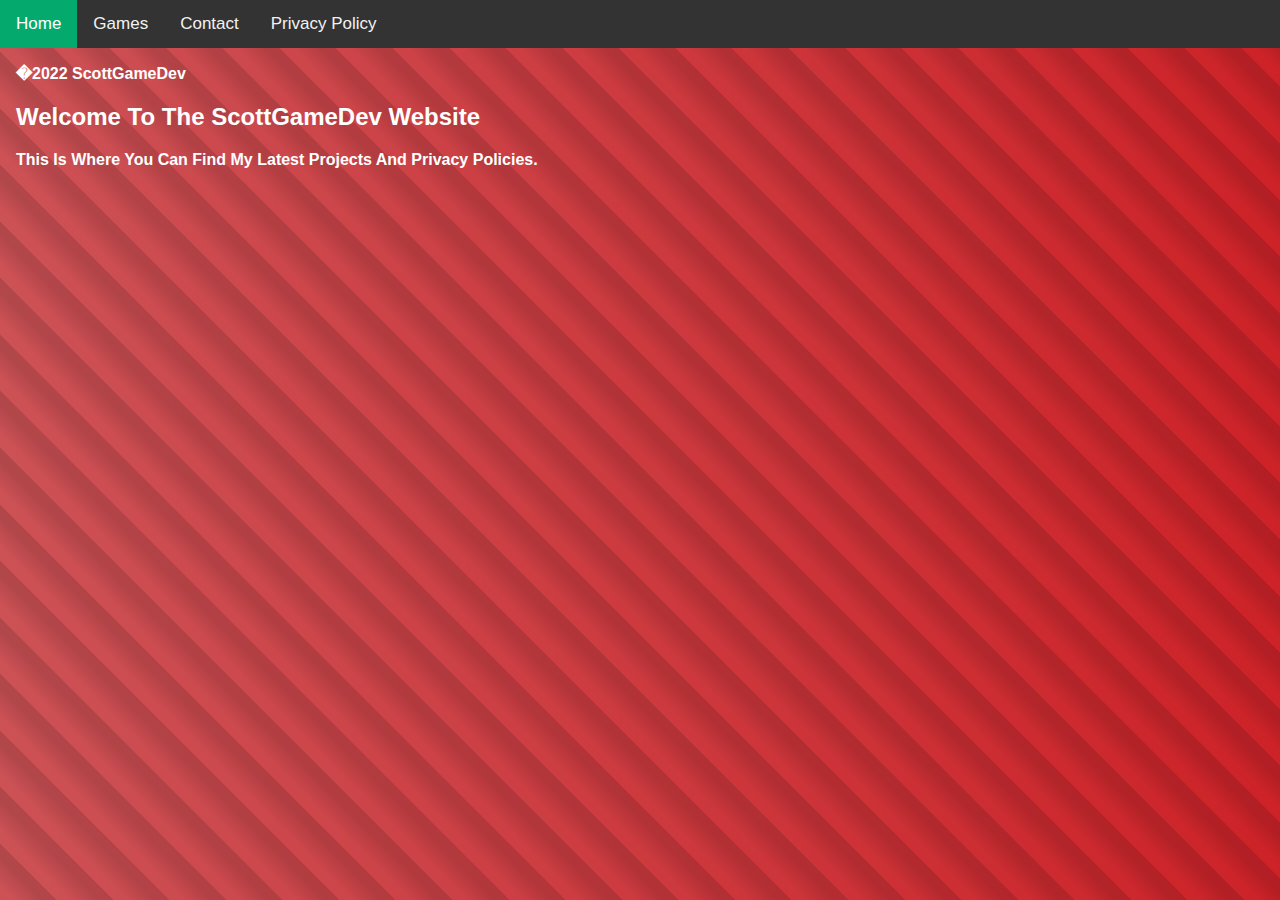
<file: index.html>
<!DOCTYPE html>
<html>
<head>
    <meta name="viewport" content="width=device-width, initial-scale=1">
    <link rel="stylesheet" href="stylesheet.css">
    <style>
        body {
            margin: 0;
            font-family: Arial, Helvetica, sans-serif;
        }

        .topnav {
            overflow: hidden;
            background-color: #333;
        }

            .topnav a {
                float: left;
                display: block;
                color: #f2f2f2;
                text-align: center;
                padding: 14px 16px;
                text-decoration: none;
                font-size: 17px;
            }

                .topnav a:hover {
                    background-color: #ddd;
                    color: black;
                }

                .topnav a.active {
                    background-color: #04AA6D;
                    color: white;
                }

            .topnav .icon {
                display: none;
            }

        @media screen and (max-width: 600px) {
            .topnav a:not(:first-child) {
                display: none;
            }

            .topnav a.icon {
                float: right;
                display: block;
            }
        }

        @media screen and (max-width: 600px) {
            .topnav.responsive {
                position: relative;
            }

                .topnav.responsive .icon {
                    position: absolute;
                    right: 0;
                    top: 0;
                }

                .topnav.responsive a {
                    float: none;
                    display: block;
                    text-align: left;
                }
        }
    </style>
</head>

<body style="background-color: #edfeff; " class="animation-area">

    <div class="topnav" id="myTopnav">
        <a href="index.html" class="active">Home</a>
        <a href="Games.html">Games</a>
        <a href="Contact.html">Contact</a>
        <a href="PrivacyPolicy.html">Privacy Policy</a>
        <a href="javascript:void(0);" class="icon" onclick="myFunction()">
            <i class="fa fa-bars"></i>
        </a>
    </div>

    <div style="padding-left:16px">
        <p>�2022 ScottGameDev</p>
        <h2>Welcome To The ScottGameDev Website</h2>
        <p>This Is Where You Can Find My Latest Projects And Privacy Policies.</p>
    </div>

    <script>
        function myFunction() {
            var x = document.getElementById("myTopnav");
            if (x.className === "topnav") {
                x.className += " responsive";
            } else {
                x.className = "topnav";
            }
        }
    </script>

</body>
</html>
</file>
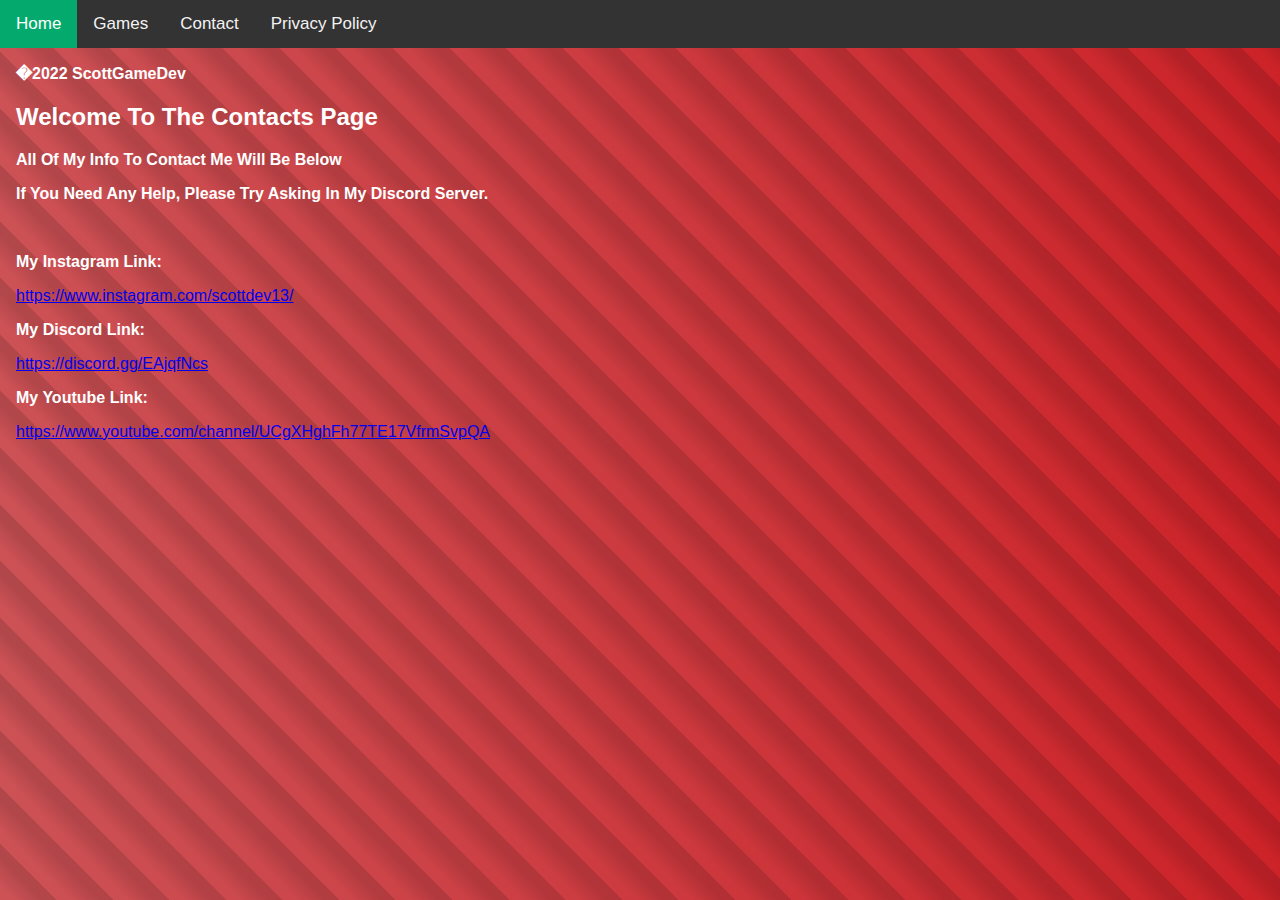
<file: Contact.html>
<!DOCTYPE html>
<html>
<head>
    <meta name="viewport" content="width=device-width, initial-scale=1">
    <link rel="stylesheet" href="stylesheet.css">
    <style>
        body {
            margin: 0;
            font-family: Arial, Helvetica, sans-serif;
        }

        .topnav {
            overflow: hidden;
            background-color: #333;
        }

            .topnav a {
                float: left;
                display: block;
                color: #f2f2f2;
                text-align: center;
                padding: 14px 16px;
                text-decoration: none;
                font-size: 17px;
            }

                .topnav a:hover {
                    background-color: #ddd;
                    color: black;
                }

                .topnav a.active {
                    background-color: #04AA6D;
                    color: white;
                }

            .topnav .icon {
                display: none;
            }

        @media screen and (max-width: 600px) {
            .topnav a:not(:first-child) {
                display: none;
            }

            .topnav a.icon {
                float: right;
                display: block;
            }
        }

        @media screen and (max-width: 600px) {
            .topnav.responsive {
                position: relative;
            }

                .topnav.responsive .icon {
                    position: absolute;
                    right: 0;
                    top: 0;
                }

                .topnav.responsive a {
                    float: none;
                    display: block;
                    text-align: left;
                }
        }
    </style>
</head>
<body style="background-color: #edfeff; " class="animation-area">



    <div class="topnav" id="myTopnav">
        <a href="index.html" class="active">Home</a>
        <a href="Games.html">Games</a>
        <a href="Contact.html">Contact</a>
        <a href="PrivacyPolicy.html">Privacy Policy</a>
        <a href="javascript:void(0);" class="icon" onclick="myFunction()">
            <i class="fa fa-bars"></i>
        </a>
    </div>

    <div style="padding-left:16px">
        <p>�2022 ScottGameDev</p>
        <h2>Welcome To The Contacts Page</h2>
        <p>All Of My Info To Contact Me Will Be Below</p>
        <p>If You Need Any Help, Please Try Asking In My Discord Server.</p>
        <br />
        <p>My Instagram Link: </p>
        <a href="https://www.instagram.com/scottdev13/">https://www.instagram.com/scottdev13/</a>
        <br />
        <p>My Discord Link: </p>
        <a href="https://discord.gg/EAjqfNcs">https://discord.gg/EAjqfNcs</a>
        <br />
        <p>My Youtube Link: </p>
        <a href="https://www.youtube.com/channel/UCgXHghFh77TE17VfrmSvpQA">https://www.youtube.com/channel/UCgXHghFh77TE17VfrmSvpQA</a>
    </div>

    <script>
        function myFunction() {
            var x = document.getElementById("myTopnav");
            if (x.className === "topnav") {
                x.className += " responsive";
            } else {
                x.className = "topnav";
            }
        }
    </script>

</body>
</html>
</file>
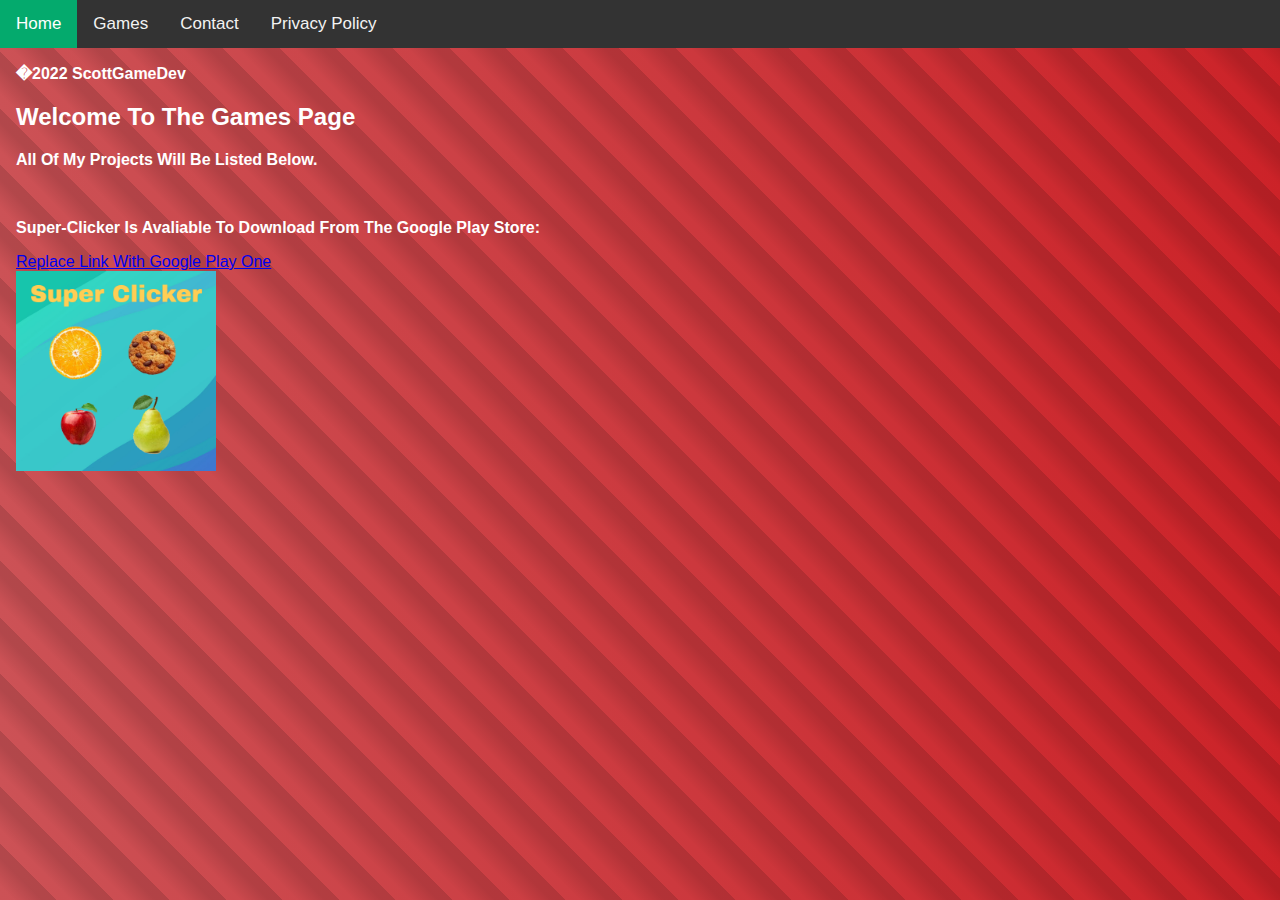
<file: Games.html>
<!DOCTYPE html>
<html>
<head>
    <meta name="viewport" content="width=device-width, initial-scale=1">
    <link rel="stylesheet" href="stylesheet.css">
    <style>
        body {
            margin: 0;
            font-family: Arial, Helvetica, sans-serif;
        }

        .topnav {
            overflow: hidden;
            background-color: #333;
        }

            .topnav a {
                float: left;
                display: block;
                color: #f2f2f2;
                text-align: center;
                padding: 14px 16px;
                text-decoration: none;
                font-size: 17px;
            }

                .topnav a:hover {
                    background-color: #ddd;
                    color: black;
                }

                .topnav a.active {
                    background-color: #04AA6D;
                    color: white;
                }

            .topnav .icon {
                display: none;
            }

        @media screen and (max-width: 600px) {
            .topnav a:not(:first-child) {
                display: none;
            }

            .topnav a.icon {
                float: right;
                display: block;
            }
        }

        @media screen and (max-width: 600px) {
            .topnav.responsive {
                position: relative;
            }

                .topnav.responsive .icon {
                    position: absolute;
                    right: 0;
                    top: 0;
                }

                .topnav.responsive a {
                    float: none;
                    display: block;
                    text-align: left;
                }
        }
    </style>
</head>
<body style="background-color: #edfeff; " class="animation-area">



    <div class="topnav" id="myTopnav">
        <a href="index.html" class="active">Home</a>
        <a href="Games.html">Games</a>
        <a href="Contact.html">Contact</a>
        <a href="PrivacyPolicy.html">Privacy Policy</a>
        <a href="javascript:void(0);" class="icon" onclick="myFunction()">
            <i class="fa fa-bars"></i>
        </a>
    </div>

    <div style="padding-left:16px">
        <p>�2022 ScottGameDev</p>
        <h2>Welcome To The Games Page</h2>
        <p>All Of My Projects Will Be Listed Below.</p>
        <br />
        <p>Super-Clicker Is Avaliable To Download From The Google Play Store:</p>
        <a href="www.ReplaceLinkWithGooglePlayOne.com">Replace Link With Google Play One</a>
        <br />
        <img src="SuperClicker.png" alt="Super Clicker" style="width: 200px; height: 200px;">
    </div>

    <script>
        function myFunction() {
            var x = document.getElementById("myTopnav");
            if (x.className === "topnav") {
                x.className += " responsive";
            } else {
                x.className = "topnav";
            }
        }
    </script>

</body>
</html>
</file>
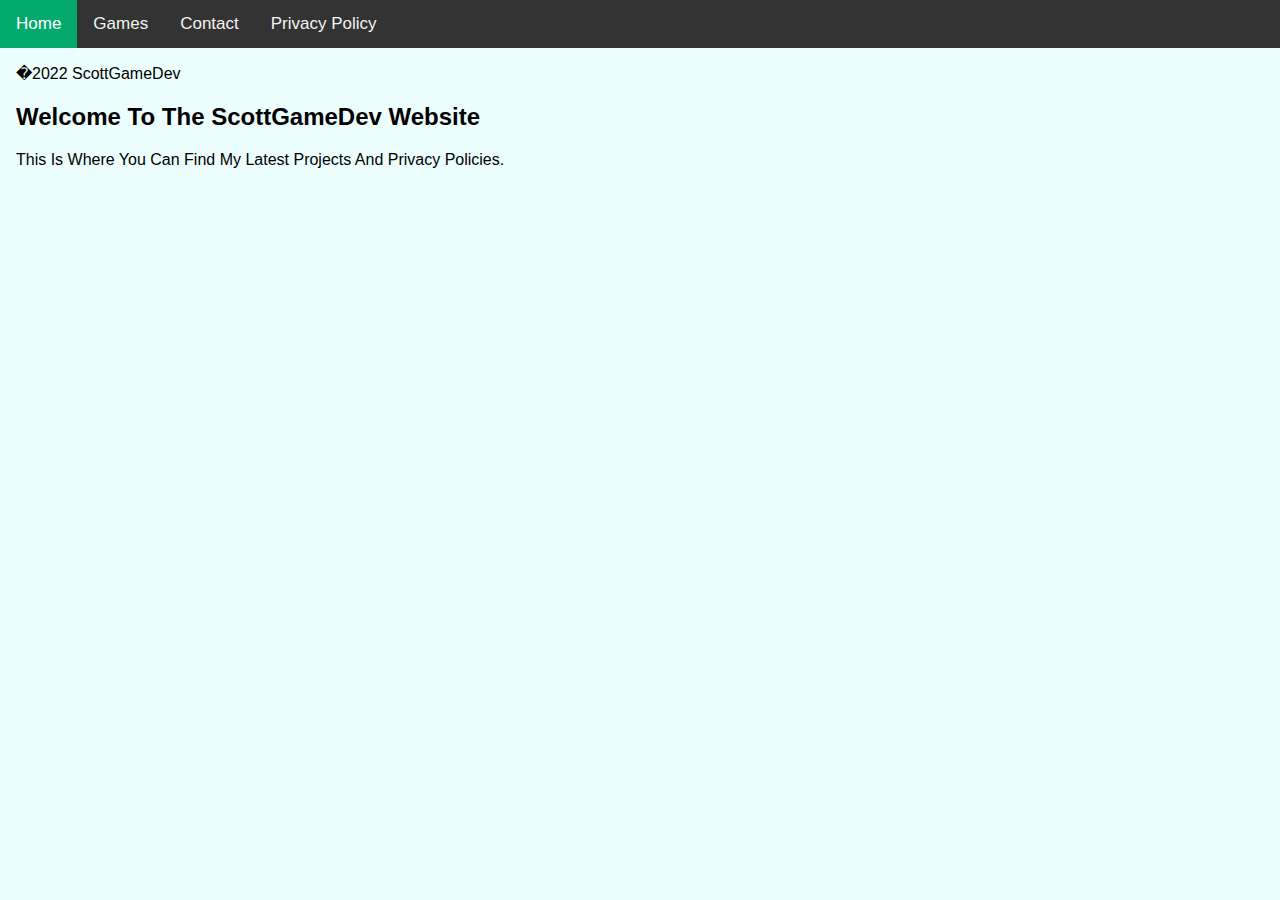
<file: HomePage.html>
<!DOCTYPE html>
<html>
<head>
    <meta name="viewport" content="width=device-width, initial-scale=1">
    <link rel="stylesheet" href="https://cdnjs.cloudflare.com/ajax/libs/font-awesome/4.7.0/css/font-awesome.min.css">
    <style>
        body {
            margin: 0;
            font-family: Arial, Helvetica, sans-serif;
        }

        .topnav {
            overflow: hidden;
            background-color: #333;
        }

            .topnav a {
                float: left;
                display: block;
                color: #f2f2f2;
                text-align: center;
                padding: 14px 16px;
                text-decoration: none;
                font-size: 17px;
            }

                .topnav a:hover {
                    background-color: #ddd;
                    color: black;
                }

                .topnav a.active {
                    background-color: #04AA6D;
                    color: white;
                }

            .topnav .icon {
                display: none;
            }

        @media screen and (max-width: 600px) {
            .topnav a:not(:first-child) {
                display: none;
            }

            .topnav a.icon {
                float: right;
                display: block;
            }
        }

        @media screen and (max-width: 600px) {
            .topnav.responsive {
                position: relative;
            }

                .topnav.responsive .icon {
                    position: absolute;
                    right: 0;
                    top: 0;
                }

                .topnav.responsive a {
                    float: none;
                    display: block;
                    text-align: left;
                }
        }
    </style>
</head>
<body style="background-color: #edfeff; ">

    

    <div class="topnav" id="myTopnav">
        <a href="HomePage.html" class="active">Home</a>
        <a href="Games.html">Games</a>
        <a href="Contact.html">Contact</a>
        <a href="PrivacyPolicy.html">Privacy Policy</a>
        <a href="javascript:void(0);" class="icon" onclick="myFunction()">
            <i class="fa fa-bars"></i>
        </a>
    </div>

    <div style="padding-left:16px">
        <p>�2022 ScottGameDev</p>
        <h2>Welcome To The ScottGameDev Website</h2>
        <p>This Is Where You Can Find My Latest Projects And Privacy Policies.</p>
    </div>

    <script>
        function myFunction() {
            var x = document.getElementById("myTopnav");
            if (x.className === "topnav") {
                x.className += " responsive";
            } else {
                x.className = "topnav";
            }
        }
    </script>

</body>
</html>
</file>
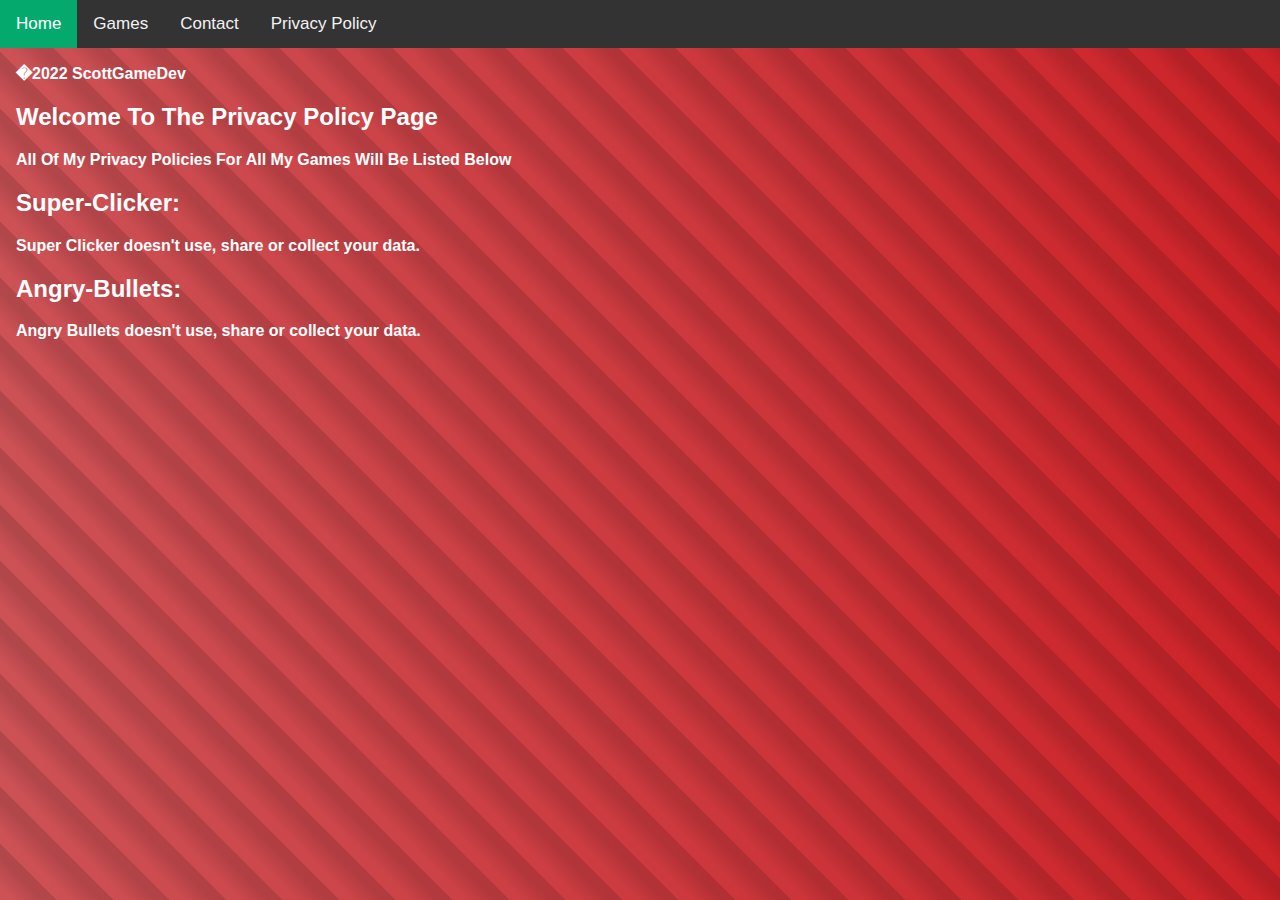
<file: PrivacyPolicy.html>
<!DOCTYPE html>
<html>
<head>
    <meta name="viewport" content="width=device-width, initial-scale=1">
    <link rel="stylesheet" href="stylesheet.css">
    <style>
        body {
            margin: 0;
            font-family: Arial, Helvetica, sans-serif;
        }

        .topnav {
            overflow: hidden;
            background-color: #333;
        }

            .topnav a {
                float: left;
                display: block;
                color: #f2f2f2;
                text-align: center;
                padding: 14px 16px;
                text-decoration: none;
                font-size: 17px;
            }

                .topnav a:hover {
                    background-color: #ddd;
                    color: black;
                }

                .topnav a.active {
                    background-color: #04AA6D;
                    color: white;
                }

            .topnav .icon {
                display: none;
            }

        @media screen and (max-width: 600px) {
            .topnav a:not(:first-child) {
                display: none;
            }

            .topnav a.icon {
                float: right;
                display: block;
            }
        }

        @media screen and (max-width: 600px) {
            .topnav.responsive {
                position: relative;
            }

                .topnav.responsive .icon {
                    position: absolute;
                    right: 0;
                    top: 0;
                }

                .topnav.responsive a {
                    float: none;
                    display: block;
                    text-align: left;
                }
        }
    </style>
</head>
<body style="background-color: #edfeff; " class="animation-area">



    <div class="topnav" id="myTopnav">
        <a href="index.html" class="active">Home</a>
        <a href="Games.html">Games</a>
        <a href="Contact.html">Contact</a>
        <a href="PrivacyPolicy.html">Privacy Policy</a>
        <a href="javascript:void(0);" class="icon" onclick="myFunction()">
            <i class="fa fa-bars"></i>
        </a>
    </div>

    <div style="padding-left:16px">
        <p>�2022 ScottGameDev</p>
        <h2>Welcome To The Privacy Policy Page</h2>
        <p>All Of My Privacy Policies For All My Games Will Be Listed Below</p>

        <h2>Super-Clicker:</h2>
        <p>Super Clicker doesn't use, share or collect your data.</p>

        <h2>Angry-Bullets:</h2>
        <p>Angry Bullets doesn't use, share or collect your data.</p>
    </div>

    <script>
        function myFunction() {
            var x = document.getElementById("myTopnav");
            if (x.className === "topnav") {
                x.className += " responsive";
            } else {
                x.className = "topnav";
            }
        }
    </script>

</body>
</html>
</file>
<file: stylesheet.css>
.animation-area {
    background: linear-gradient(to left, #ff2b32, #f75257);
    width: 100%;
    height: 100vh;
}
.animation-area {
    background: repeating-linear-gradient( 45deg, rgba(0, 0, 0, 0.2), rgba(0, 0, 0, 0.2) 10px, rgba(0, 0, 0, 0.3) 30px, rgba(0, 0, 0, 0.3) 40px ),linear-gradient(to left, #ff2b32, #ff666b)
}
p {
    color: white;
    font-weight: bold;
    font-family: Arial, Helvetica, sans-serif;
}
h2 {
    color: white;
    font-weight: bold;
    font-family: Arial, Helvetica, sans-serif;
}
</file>
